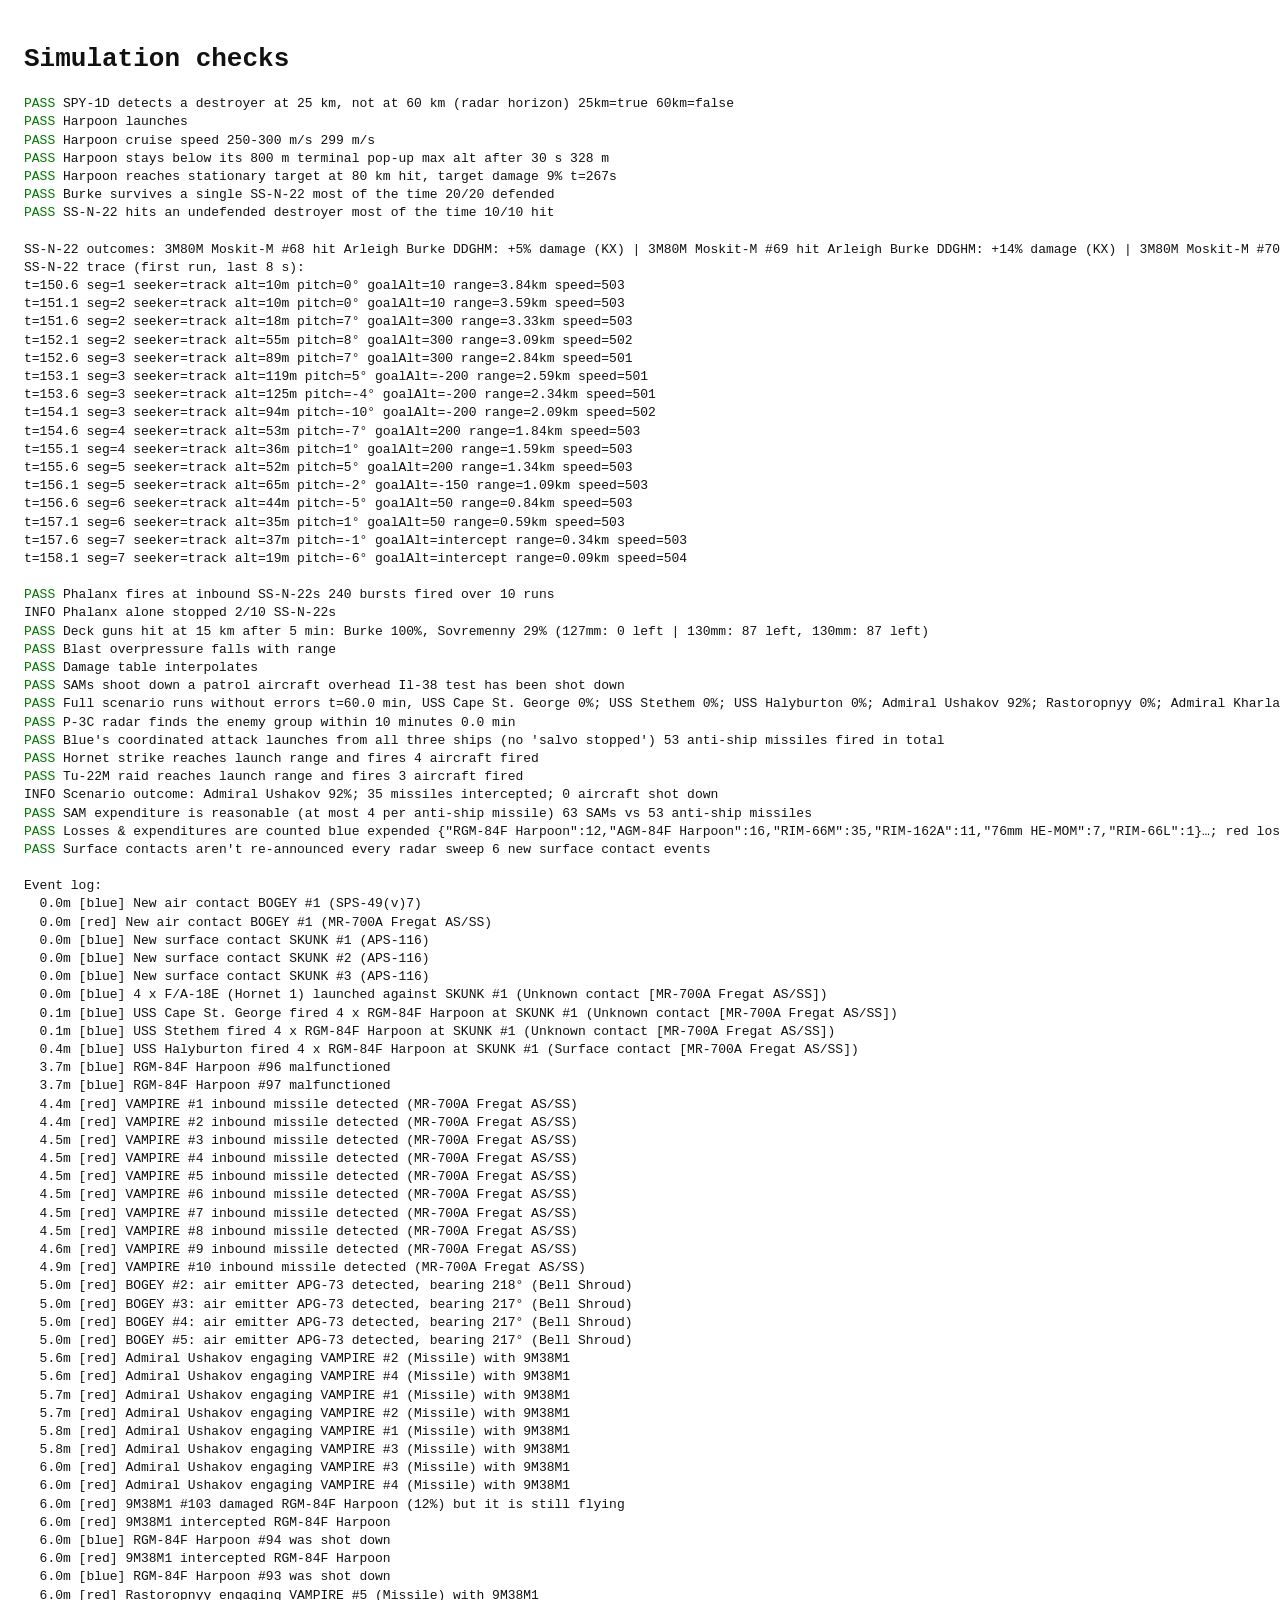
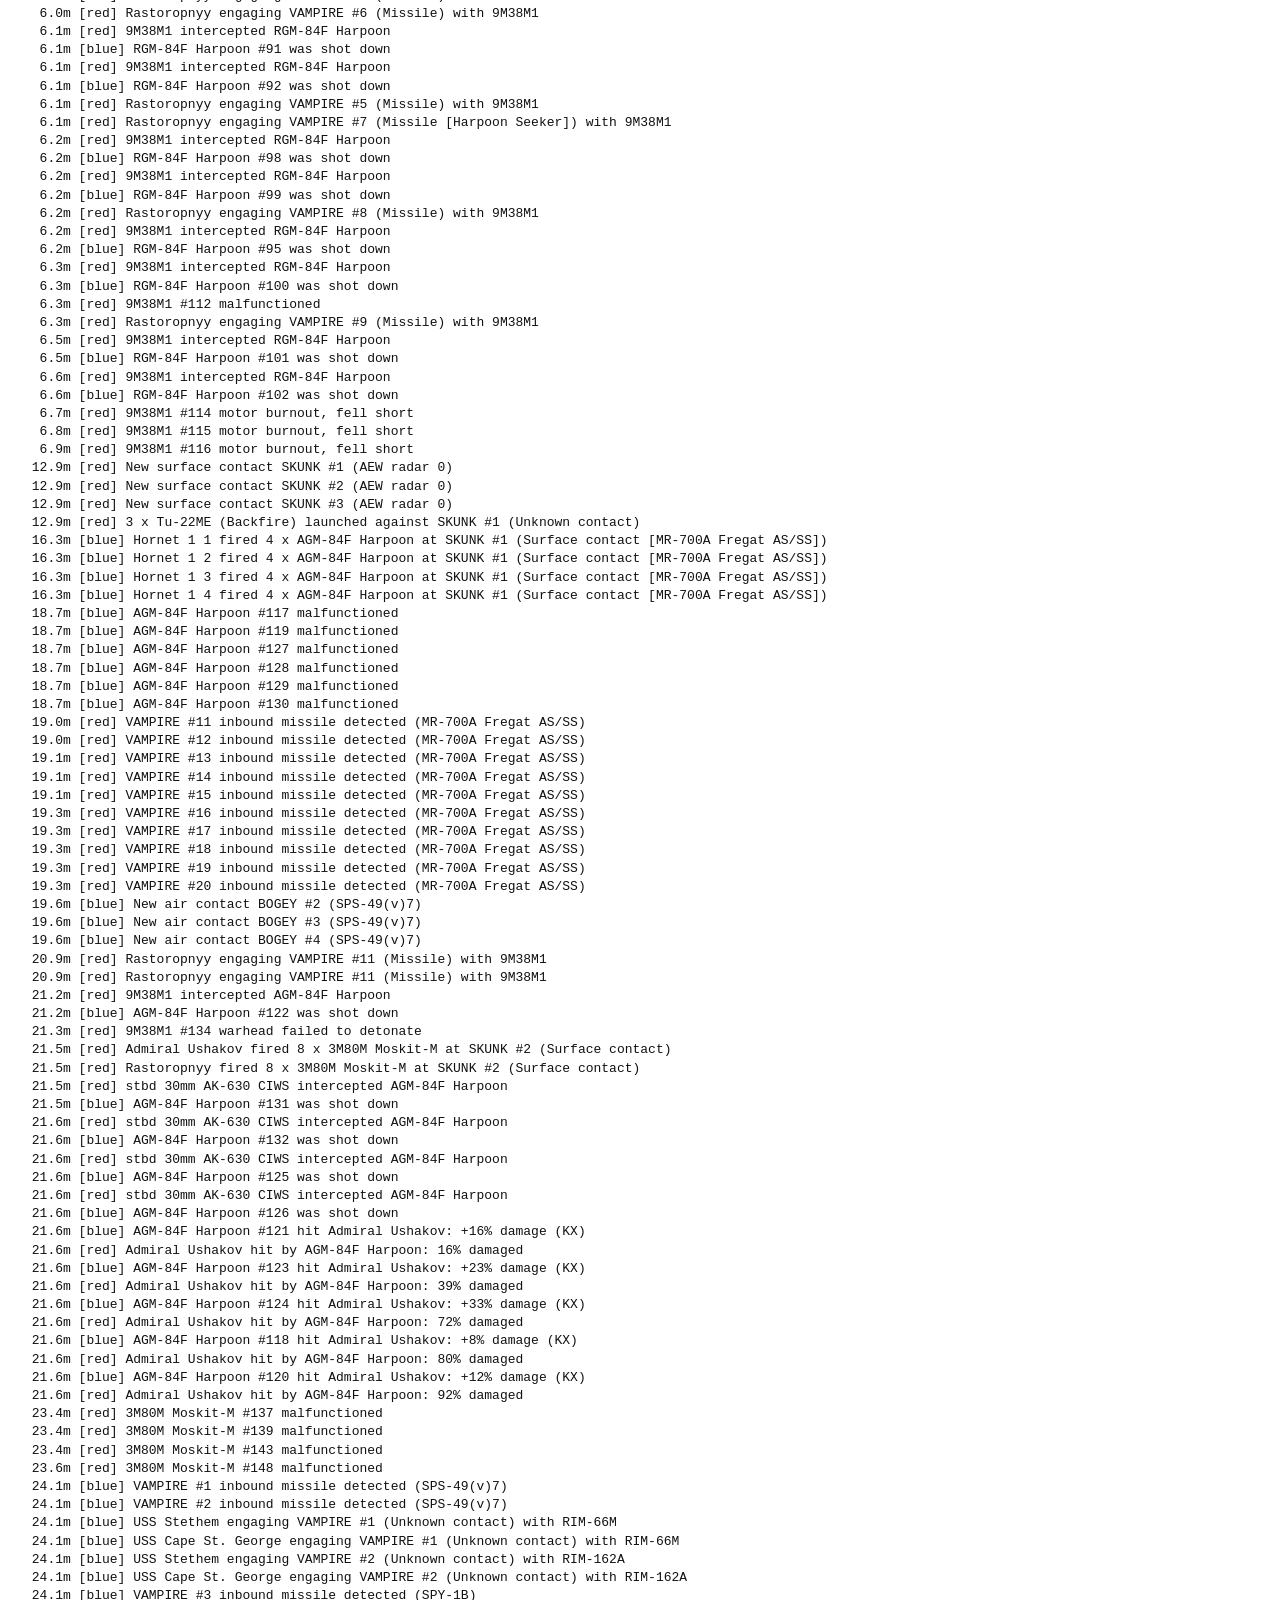
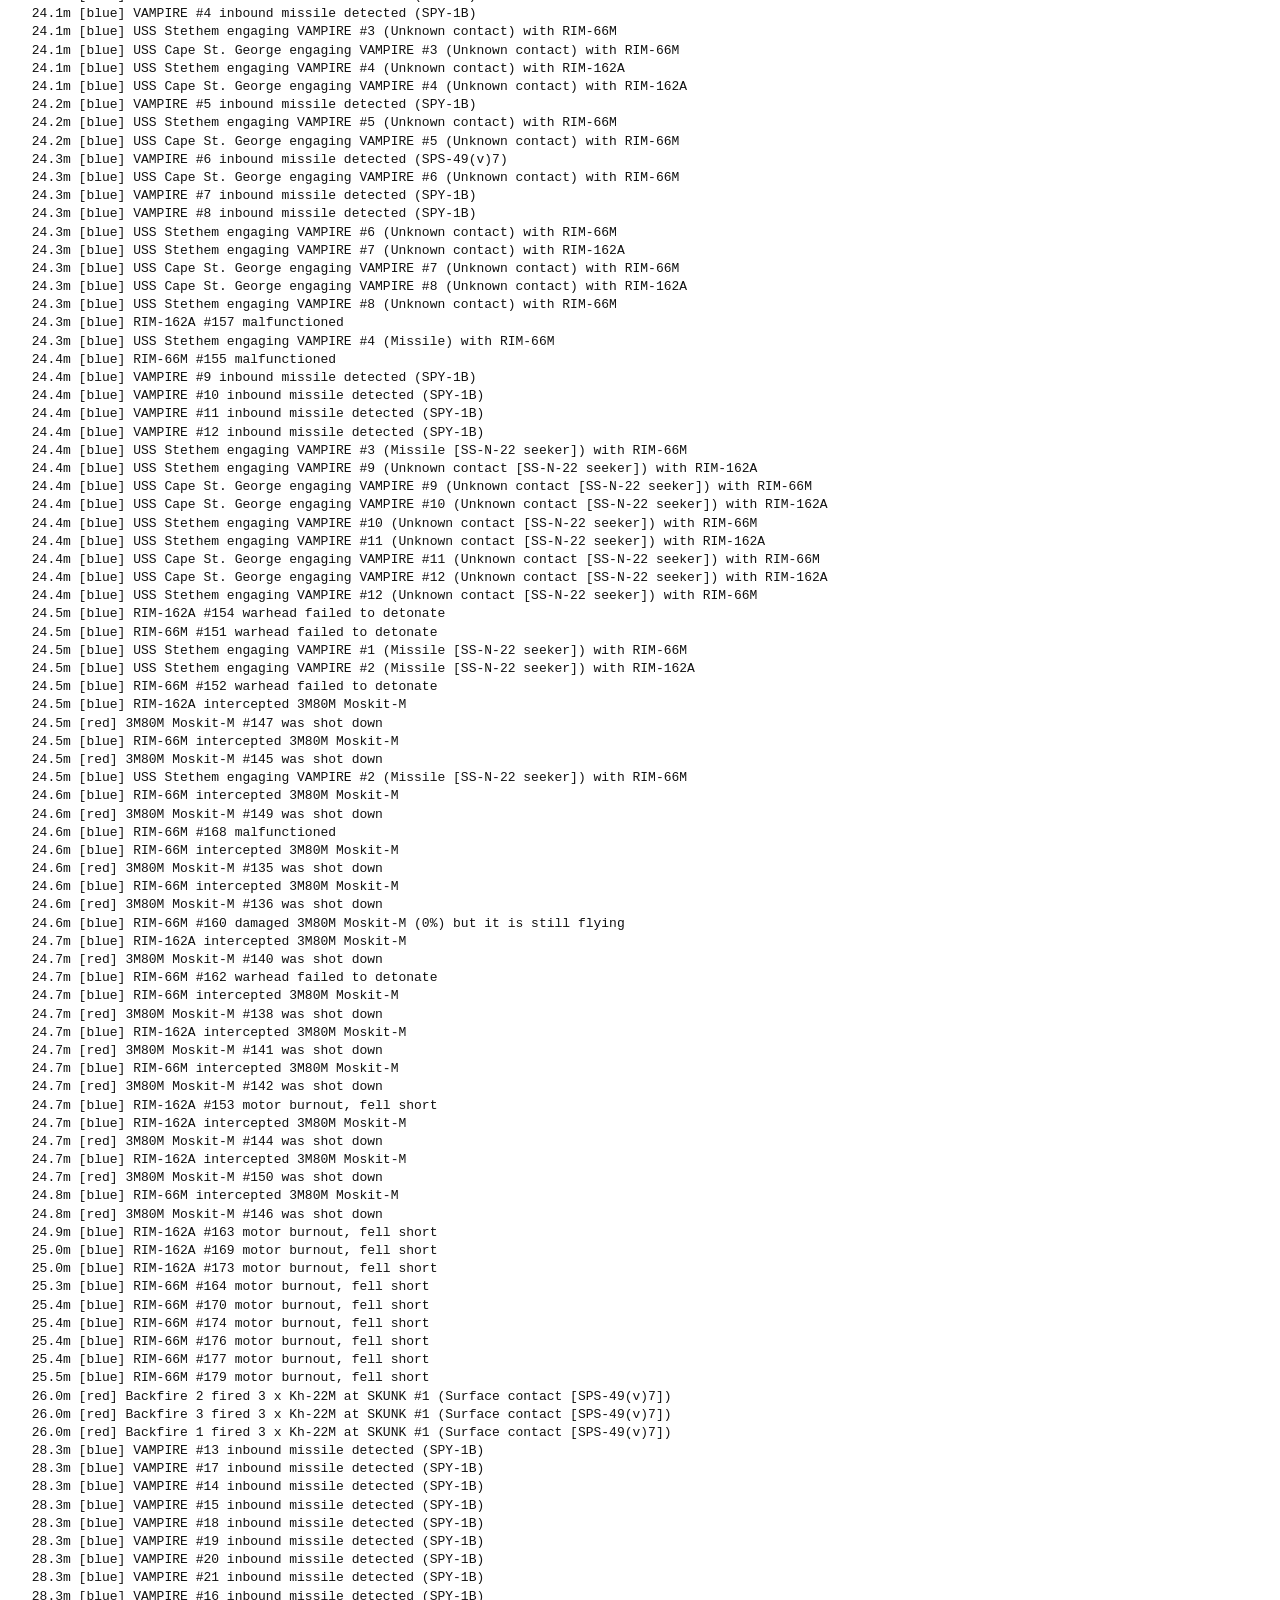
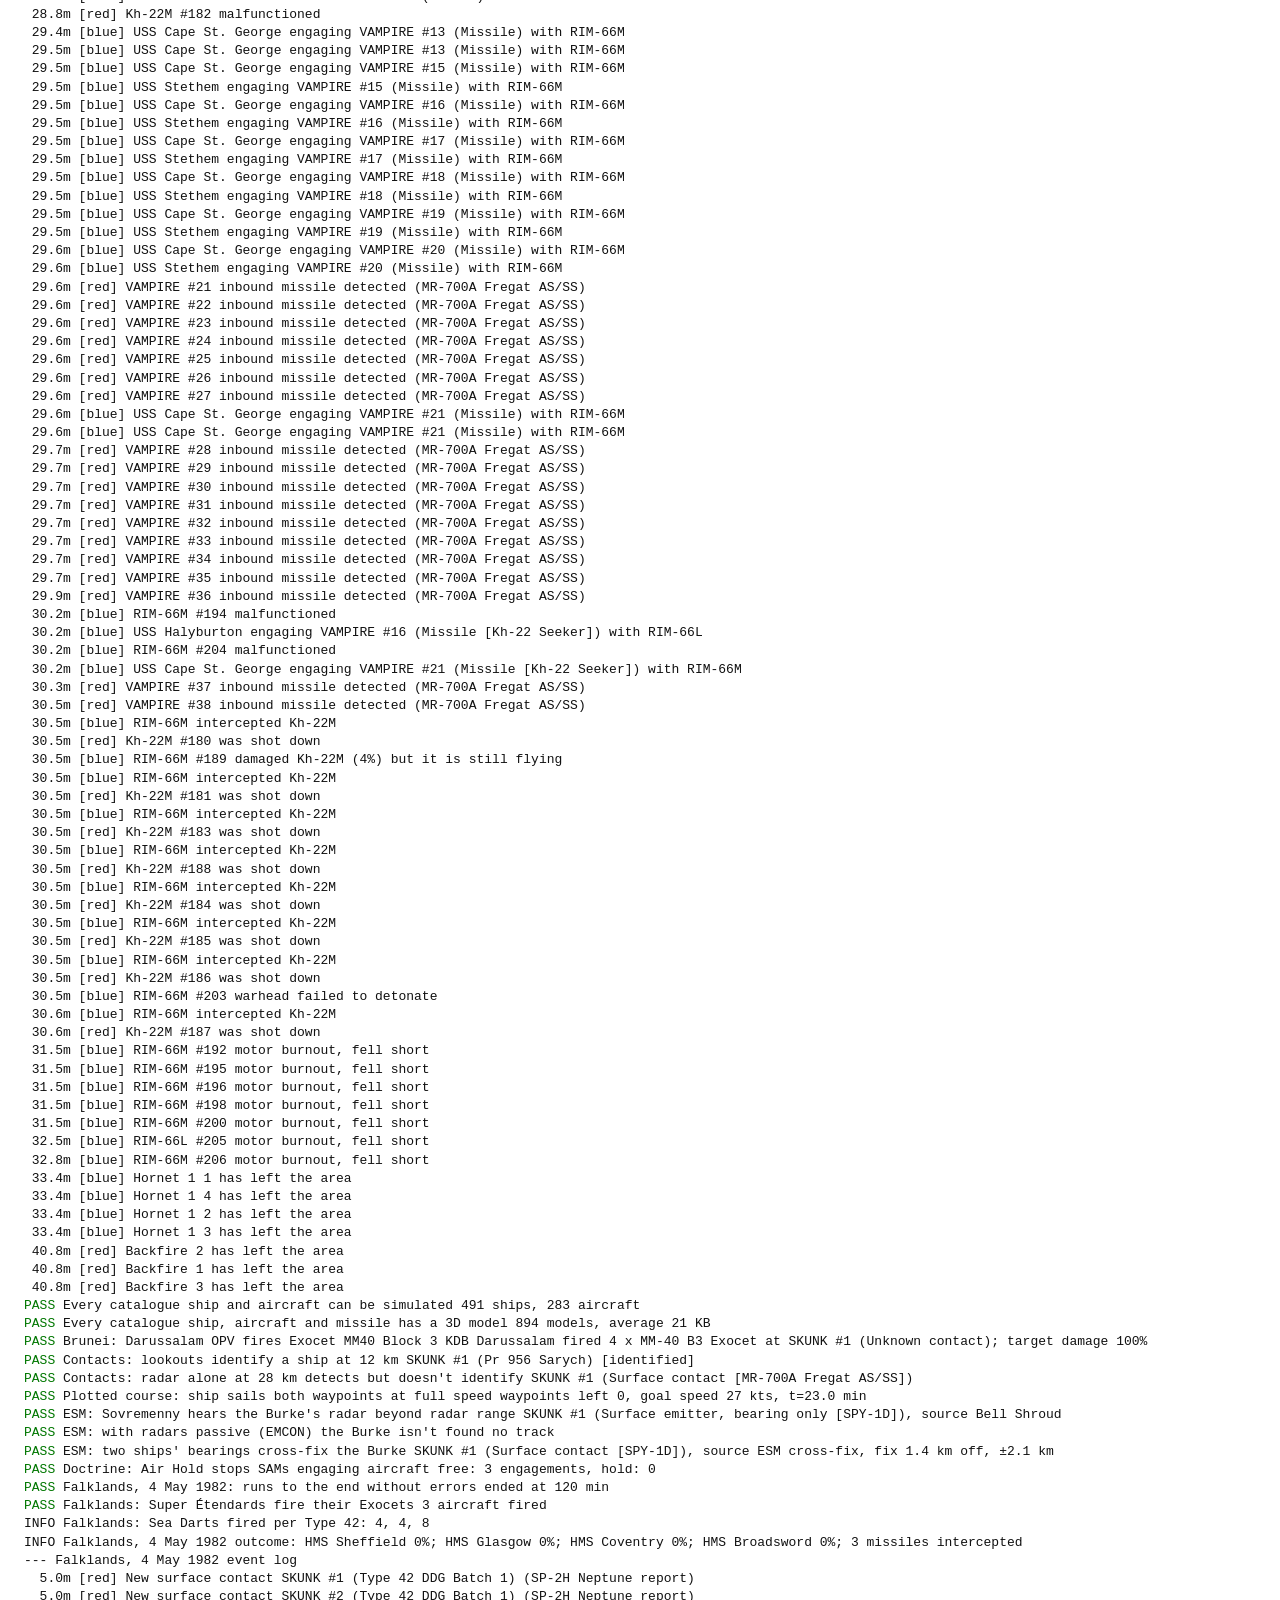
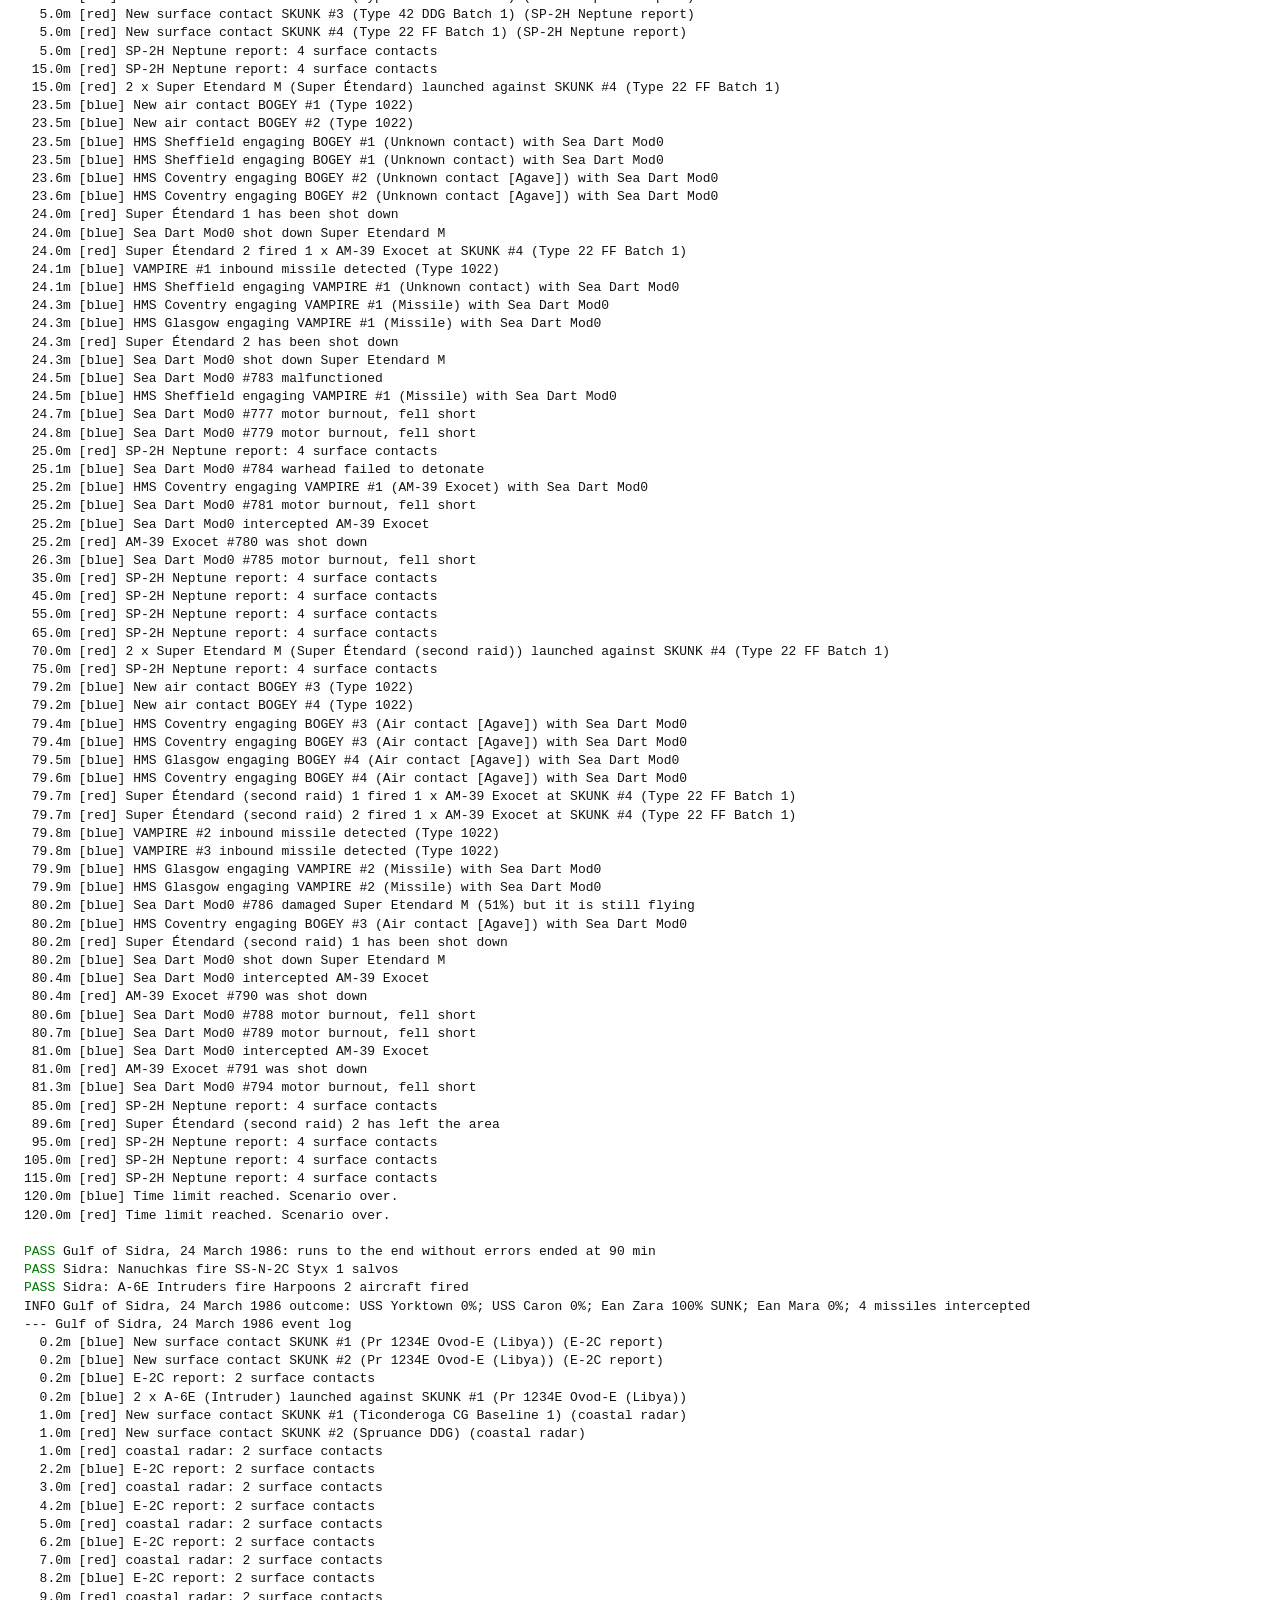
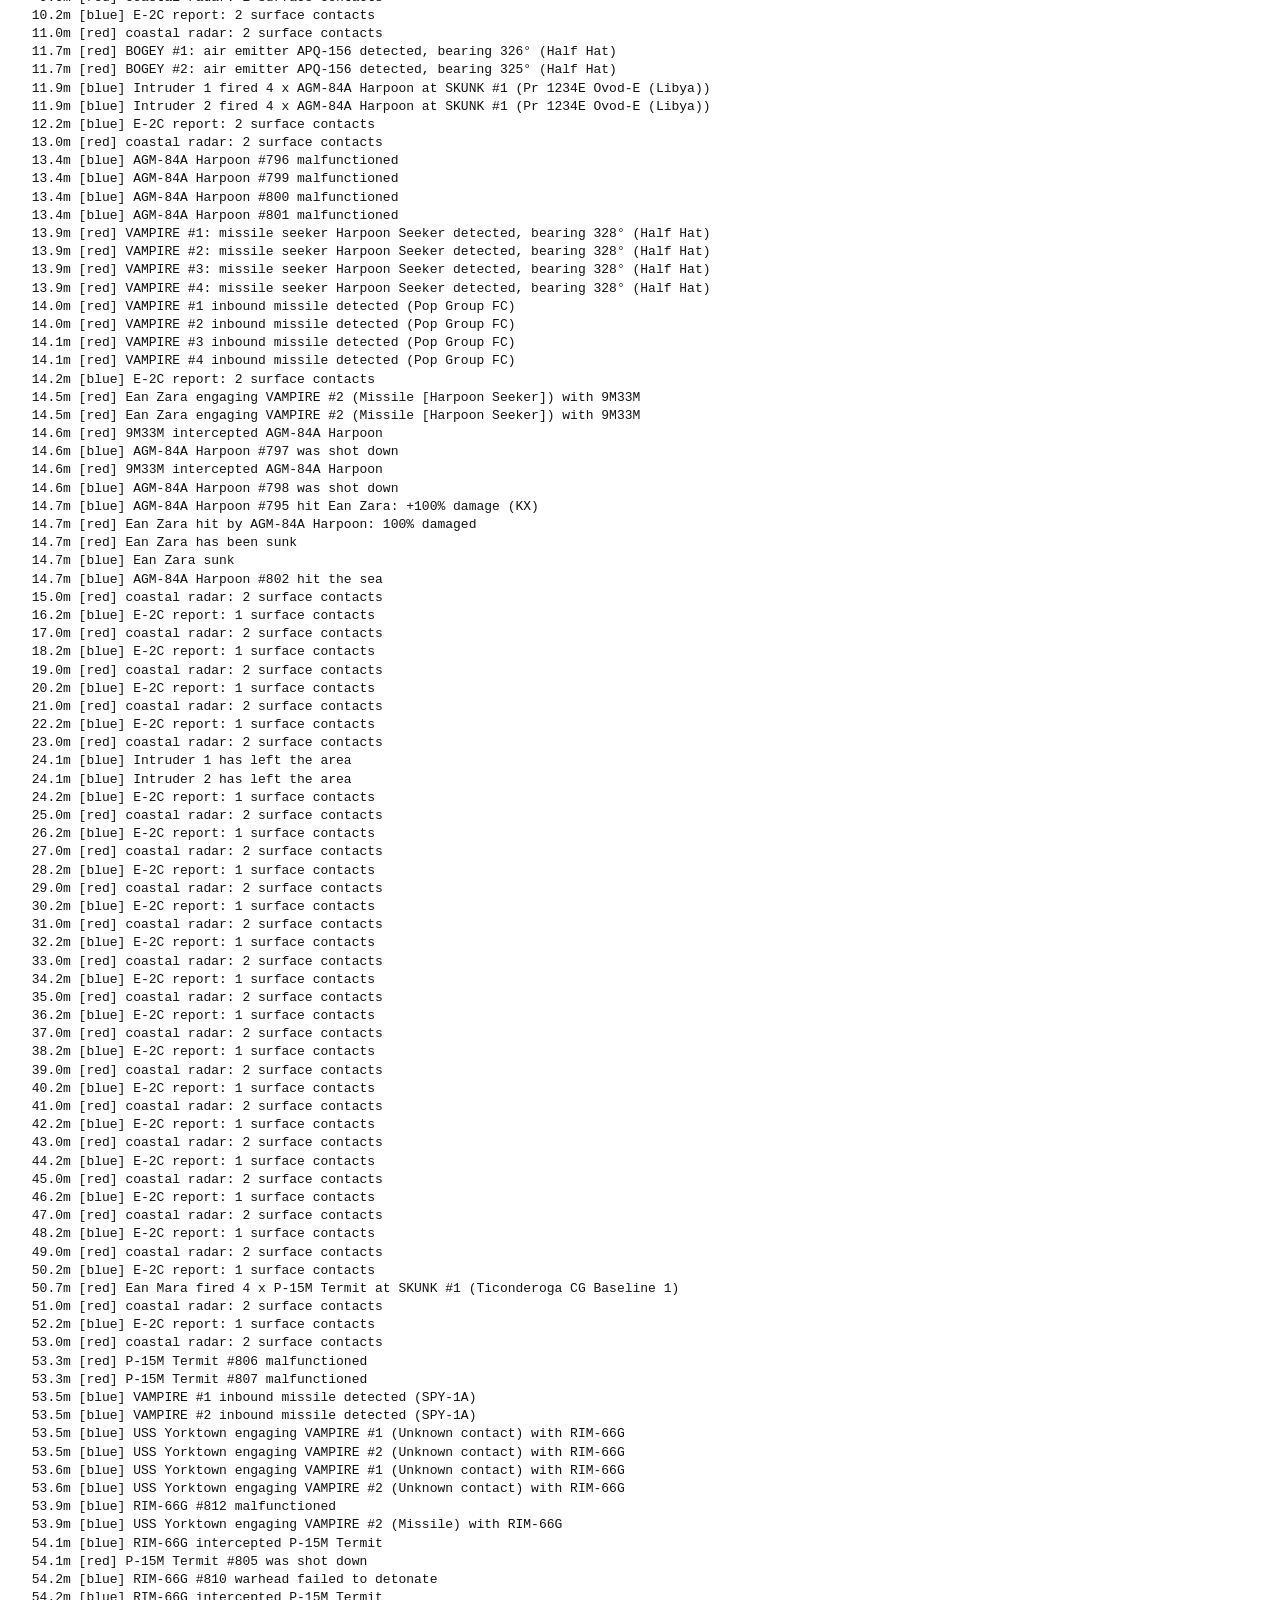
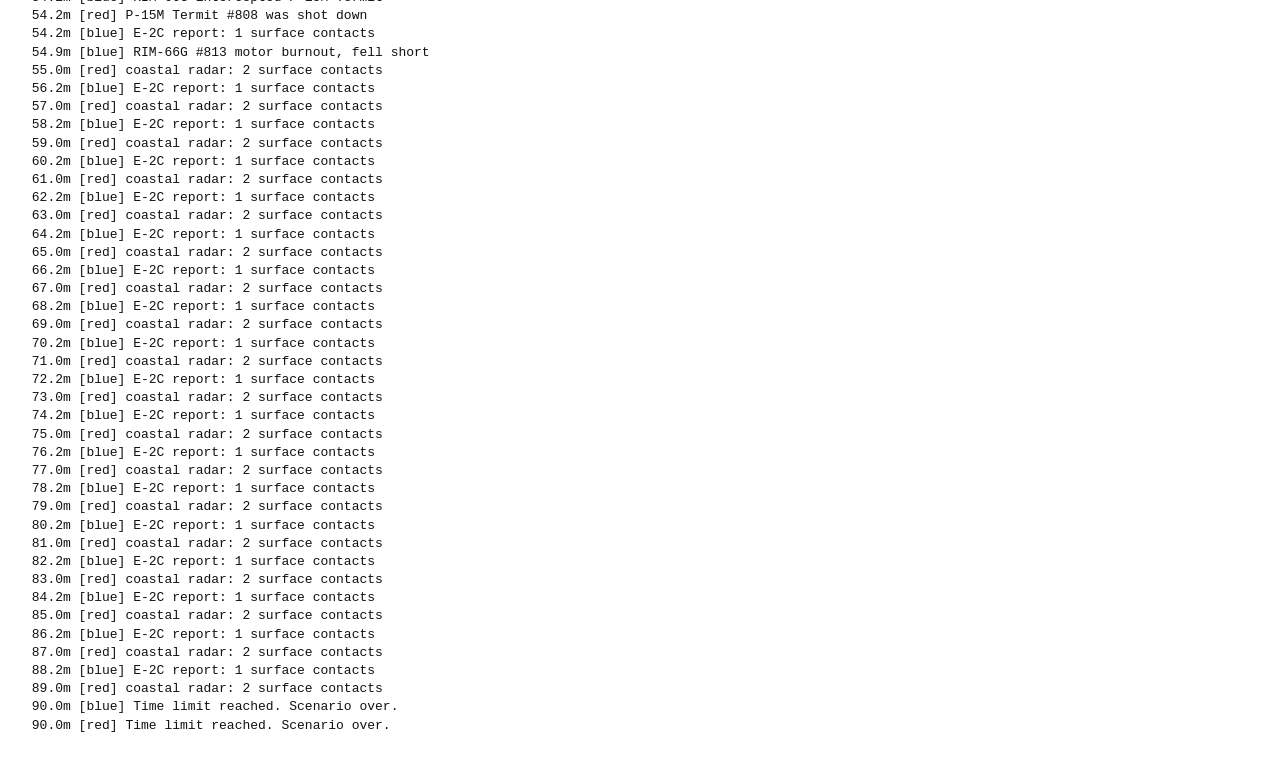
<file: tests/headless.html>
<!doctype html>
<html lang="en">
<head>
<meta charset="utf-8">
<title>Sim checks</title>
<style>body { font: 13px/1.4 ui-monospace, monospace; background: #fff; color: #111; padding: 16px; } .fail { color: #b00; } .pass { color: #070; }</style>
</head>
<body>
<h1>Simulation checks</h1>
<pre id="out">running…</pre>
<script type="module">
import { World, ammoLeft } from "../src/sim/world.js";
import { Missile } from "../src/sim/missile.js";
import { DEG, offset, range3D_m } from "../src/sim/geo.js";
import { blastOverpressure, damageFactor } from "../src/sim/damage.js";
import { buildShipGltf, buildAircraftGltf, buildMissileGltf } from "../src/ui/models.js";

const [data, atmo, scenario] = await Promise.all([
  fetch("../data/gcb-units.json").then((r) => r.json()),
  fetch("../data/atmosphere.csv").then((r) => r.text()),
  fetch("../scenarios/norwegian-sea.json").then((r) => r.json()),
]);

const lines = [];
const results = { checks: [] };
function check(name, ok, detail = "") {
  results.checks.push({ name, ok, detail });
  lines.push(`<span class="${ok ? "pass" : "fail"}">${ok ? "PASS" : "FAIL"}</span> ${name} ${detail}`);
}

// 1. Radar horizon: SPY-1D vs a ship should see ~30 km but not 60 km
{
  const w = new World(data, atmo, { seed: 1, units: [
    { side: "blue", class: "Arleigh Burke DDGHM", lat_deg: 60, lon_deg: 0, heading_deg: 0, speed_kts: 0 },
    { side: "red", class: "Pr 956 Sarych", lat_deg: 60 + 25 / 111.2, lon_deg: 0, heading_deg: 90, speed_kts: 0 },
  ] });
  const [b, r] = w.ships();
  const spy = b.radars.find((x) => x.db.name === "SPY-1D");
  const at25 = spy.canDetect(r, false);
  r.lat = (60 + 60 / 111.2) * DEG;
  const at60 = spy.canDetect(r, false);
  check("SPY-1D detects a destroyer at 25 km, not at 60 km (radar horizon)", at25 && !at60, `25km=${at25} 60km=${at60}`);
}

// 2. Harpoon flight: reaches ~Mach 0.85 and holds sea-skimming altitude
{
  const w = new World(data, atmo, { seed: 2, ai: { red: { autoDefend: false, guns: false } }, units: [
    { side: "blue", class: "Arleigh Burke DDGHM", lat_deg: 60, lon_deg: 0, heading_deg: 0, speed_kts: 0 },
    { side: "red", class: "Pr 956 Sarych", lat_deg: 60 + 80 / 111.2, lon_deg: 0, heading_deg: 90, speed_kts: 0 },
  ] });
  const [b, r] = w.ships();
  w.updateTrack("blue", r, "test");
  const idx = b.launchers.findIndex((l) => l.item.includes("Harpoon"));
  const res = w.launch(b, idx, r.id);
  const m = res.missile;
  let maxAlt = 0, speedAt60 = 0, outcome = "flying";
  for (let i = 0; i < 6000 && !m.dead; i++) {
    w.step(0.1);
    if (w.t > 30) maxAlt = Math.max(maxAlt, m.alt);
    if (Math.abs(w.t - 60) < 0.05) speedAt60 = m.speed_mps;
  }
  outcome = r.damage > 0 ? `hit, target damage ${(r.damage * 100).toFixed(0)}%` : "no damage";
  check("Harpoon launches", res.ok, res.reason || "");
  check("Harpoon cruise speed 250-300 m/s", speedAt60 > 250 && speedAt60 < 300, `${speedAt60.toFixed(0)} m/s`);
  check("Harpoon stays below its 800 m terminal pop-up", maxAlt < 900, `max alt after 30 s ${maxAlt.toFixed(0)} m`);
  check("Harpoon reaches stationary target at 80 km", r.damage > 0, outcome + ` t=${w.t.toFixed(0)}s`);
}

// 3. SAM intercept: SM-2 vs an inbound SS-N-22
{
  let kills = 0, n = 20;
  for (let s = 0; s < n; s++) {
    const w = new World(data, atmo, { seed: 100 + s, ai: { blue: { autoDefend: true }, red: {} }, units: [
      { side: "blue", class: "Arleigh Burke DDGHM", lat_deg: 60, lon_deg: 0, heading_deg: 0, speed_kts: 15 },
      { side: "red", class: "Pr 956 Sarych", lat_deg: 60 + 70 / 111.2, lon_deg: 0, heading_deg: 90, speed_kts: 0 },
    ] });
    const [b, r] = w.ships();
    w.updateTrack("red", b, "test");
    const idx = r.launchers.findIndex((l) => l.item.includes("Moskit"));
    const res = w.launch(r, idx, b.id);
    for (let i = 0; i < 3000 && !res.missile.dead; i++) w.step(0.1);
    if (b.damage === 0) kills++;
  }
  check("Burke survives a single SS-N-22 most of the time", kills >= n * 0.5, `${kills}/${n} defended`);
}

// 3b. SS-N-22 against an undefended, moving destroyer, with a trace of the last 8 seconds
{
  let hits = 0, n = 10;
  const outcomes = [];
  let trace = [];
  for (let s = 0; s < n; s++) {
    const w = new World(data, atmo, { seed: 200 + s, ai: { blue: { autoDefend: false, guns: false }, red: {} }, units: [
      { side: "blue", class: "Arleigh Burke DDGHM", lat_deg: 60, lon_deg: 0, heading_deg: 90, speed_kts: 20 },
      { side: "red", class: "Pr 956 Sarych", lat_deg: 60 + 70 / 111.2, lon_deg: 0, heading_deg: 90, speed_kts: 0 },
    ] });
    const [b, r] = w.ships();
    w.updateTrack("red", b, "test", 2000);
    const m = w.launch(r, r.launchers.findIndex((l) => l.item.includes("Moskit")), b.id).missile;
    const rows = [];
    for (let i = 0; i < 3000 && !m.dead; i++) {
      w.step(0.1);
      if (i % 5 === 0) {
        rows.push(`t=${w.t.toFixed(1)} seg=${m.segment} seeker=${m.seekerMode} alt=${m.alt.toFixed(0)}m pitch=${(m.pitch / DEG).toFixed(0)}° goalAlt=${m.goalAlt === -9999 ? "intercept" : m.goalAlt.toFixed(0)} range=${(range3D_m(m, b) / 1000).toFixed(2)}km speed=${m.speed_mps.toFixed(0)}`);
      }
    }
    if (b.damage > 0) hits++;
    outcomes.push(w.events.filter((e) => e.side === "red" && /Moskit/.test(e.text)).map((e) => e.text).slice(-1)[0] || "no event");
    if (s === 0) trace = rows.slice(-16);
  }
  check("SS-N-22 hits an undefended destroyer most of the time", hits >= n * 0.6, `${hits}/${n} hit`);
  lines.push("", "SS-N-22 outcomes: " + outcomes.join(" | "), "SS-N-22 trace (first run, last 8 s):", ...trace, "");
}

// 3c. Close-in weapons only: Burke with its SAMs emptied against single SS-N-22s
{
  let defended = 0, bursts = 0, n = 10;
  for (let s = 0; s < n; s++) {
    const w = new World(data, atmo, { seed: 300 + s, units: [
      { side: "blue", class: "Arleigh Burke DDGHM", lat_deg: 60, lon_deg: 0, heading_deg: 0, speed_kts: 15 },
      { side: "red", class: "Pr 956 Sarych", lat_deg: 60 + 70 / 111.2, lon_deg: 0, heading_deg: 90, speed_kts: 0 },
    ] });
    const [b, r] = w.ships();
    for (const L of b.launchers) if (L.kind === "missile") L.count = 0;
    const ammo = () => b.launchers.filter((L) => L.item.startsWith("20mm")).reduce((a, L) => a + L.count, 0);
    const before = ammo();
    w.updateTrack("red", b, "test");
    const m = w.launch(r, r.launchers.findIndex((l) => l.item.includes("Moskit")), b.id).missile;
    for (let i = 0; i < 3000 && !m.dead; i++) w.step(0.1);
    bursts += before - ammo();
    if (b.damage === 0) defended++;
  }
  check("Phalanx fires at inbound SS-N-22s", bursts > 0, `${bursts} bursts fired over ${n} runs`);
  lines.push(`INFO Phalanx alone stopped ${defended}/${n} SS-N-22s`);
}

// 3d. Gun duel: Burke and Sovremenny 15 km apart, missiles emptied
{
  const w = new World(data, atmo, { seed: 400, doctrine: { blue: { surface: "free" }, red: { surface: "free" } }, units: [
    { side: "blue", class: "Arleigh Burke DDGHM", lat_deg: 60, lon_deg: 0, heading_deg: 90, speed_kts: 10 },
    { side: "red", class: "Pr 956 Sarych", lat_deg: 60 + 15 / 111.2, lon_deg: 0, heading_deg: 270, speed_kts: 10 },
  ] });
  const [b, r] = w.ships();
  for (const ship of [b, r]) for (const L of ship.launchers) if (L.kind === "missile") L.count = 0;
  for (let i = 0; i < 3000; i++) w.step(0.1);
  const fired = (ship) => ship.launchers.filter((L) => L.kind === "gun" && /mm (mk|F-44)/.test(L.item)).map((L) => `${L.item.split(" ")[0]}: ${L.count} left`).join(", ");
  check("Deck guns hit at 15 km", b.damage > 0 || r.damage > 0, `after 5 min: Burke ${(b.damage * 100).toFixed(0)}%, Sovremenny ${(r.damage * 100).toFixed(0)}% (${fired(b)} | ${fired(r)})`);
}

// 4. Damage tables
check("Blast overpressure falls with range", blastOverpressure(10, 100) > blastOverpressure(50, 100));
check("Damage table interpolates", Math.abs(damageFactor([[0, 0], [10, 1]], 5) - 0.5) < 1e-6);

// 5. SAMs against aircraft: an Il-38 orbiting over a Burke
{
  const w = new World(data, atmo, { seed: 500, units: [
    { side: "blue", class: "Arleigh Burke DDGHM", lat_deg: 60, lon_deg: 0, heading_deg: 0, speed_kts: 10 },
  ], air: [
    { side: "red", class: "Il-38", name: "Il-38 test", lat_deg: 60.4, lon_deg: 0, alt_m: 6000, heading_deg: 180,
      home: { lat_deg: 62, lon_deg: 0 }, mission: { type: "patrol", center: { lat_deg: 60, lon_deg: 0 }, radius_km: 15, alt_m: 6000 } },
  ] });
  for (let i = 0; i < 3000; i++) w.step(0.1);
  const lost = w.events.some((e) => /has been shot down/.test(e.text));
  check("SAMs shoot down a patrol aircraft overhead", lost, w.events.filter((e) => /has been shot down|engaging Il-38/.test(e.text)).map((e) => e.text).slice(0, 3).join(" | "));
}

// 6. Full scenario: blue attacks a Sovremenny with ship Harpoons and the Hornet strike together
{
  const w = new World(data, atmo, scenario);
  let ordered = false;
  let firstContact = null;
  for (let i = 0; i < 36000 && !w.over; i++) {
    w.step(0.1);
    const shipTracks = [...w.tracks.blue.values()].filter((t) => t.kind === "ship" && t.error_m === 0);
    if (firstContact == null && shipTracks.length) firstContact = w.t;
    if (!ordered && shipTracks.length >= 3) {
      const target = shipTracks.find((t) => t.className === "Pr 956 Sarych");
      w.callStrike("blue", 0, target.id);
      ordered = w.orderGroupSalvo("blue", target.id, 4).ok;
    }
  }
  const fmt = (o) => `${o.name} ${(o.damage * 100).toFixed(0)}%${o.dead ? " SUNK" : ""}`;
  const all = [...w.objects.values()].filter((o) => o.kind === "ship");
  check("Full scenario runs without errors", true, `t=${(w.t / 60).toFixed(1)} min, ${all.map(fmt).join("; ")}`);
  const count = (re) => w.events.filter((e) => re.test(e.text)).length;
  const asmFired = w.events.reduce((n, e) => n + Number((e.text.match(/fired (\d+) x/) || [0, 0])[1]), 0);
  const samsFired = count(/engaging (inbound missile|.*with)/);
  check("P-3C radar finds the enemy group within 10 minutes", firstContact != null && firstContact < 600, firstContact == null ? "never" : `${(firstContact / 60).toFixed(1)} min`);
  check("Blue's coordinated attack launches from all three ships (no 'salvo stopped')", count(/salvo stopped/) === 0 && count(/^USS .* fired \d+ x/) === 3, `${asmFired} anti-ship missiles fired in total`);
  check("Hornet strike reaches launch range and fires", count(/^Hornet 1 \d fired/) > 0, `${count(/^Hornet 1 \d fired/)} aircraft fired`);
  check("Tu-22M raid reaches launch range and fires", count(/^Backfire \d fired/) > 0, `${count(/^Backfire \d fired/)} aircraft fired`);
  const intercepts = count(/intercepted/);
  lines.push(`INFO Scenario outcome: ${all.filter((o) => o.damage > 0).map(fmt).join("; ") || "no ship damaged"}; ${intercepts} missiles intercepted; ${count(/has been shot down/)} aircraft shot down`);
  check("SAM expenditure is reasonable (at most 4 per anti-ship missile)", samsFired <= 4 * asmFired, `${samsFired} SAMs vs ${asmFired} anti-ship missiles`);
  const st = w.stats;
  check("Losses & expenditures are counted", Object.keys(st.blue.expended).length > 0 && Object.values(st.red.lost).reduce((a, b) => a + b, 0) === all.filter((o) => o.side === "red" && o.dead).length,
    `blue expended ${JSON.stringify(st.blue.expended).slice(0, 120)}…; red lost ${JSON.stringify(st.red.lost)}`);
  check("Surface contacts aren't re-announced every radar sweep", count(/New surface contact/) <= 8, `${count(/New surface contact/)} new surface contact events`);
  results.events = w.events.map((e) => `${(e.t / 60).toFixed(1).padStart(5)}m [${e.side}] ${e.text}`);
  lines.push("", "Event log:", ...results.events);
}

// 6b. Catalogue: every exported ship and aircraft can be created and simulated briefly
{
  const failures = [];
  const ref = "Arleigh Burke DDGHM";
  for (const cls of Object.keys(data.ships)) {
    try {
      const w = new World(data, atmo, { seed: 7, units: [
        { side: "blue", class: cls, lat_deg: 50, lon_deg: 0, heading_deg: 0, speed_kts: 15 },
        { side: "red", class: ref, lat_deg: 50.2, lon_deg: 0, heading_deg: 180, speed_kts: 15 },
      ] });
      for (let i = 0; i < 50; i++) w.step(0.1);
    } catch (e) {
      failures.push(`${cls}: ${e.message}`);
    }
  }
  for (const cls of Object.keys(data.aircraft)) {
    try {
      const w = new World(data, atmo, { seed: 7, units: [
        { side: "red", class: ref, lat_deg: 50.5, lon_deg: 0, heading_deg: 0, speed_kts: 10 },
      ], air: [{ side: "blue", class: cls, name: "test", lat_deg: 50, lon_deg: 0, alt_m: 5000, home: { lat_deg: 49, lon_deg: 0 },
        mission: { type: "patrol", center: { lat_deg: 50, lon_deg: 0 }, radius_km: 20, alt_m: 5000 } }] });
      for (let i = 0; i < 50; i++) w.step(0.1);
    } catch (e) {
      failures.push(`${cls}: ${e.message}`);
    }
  }
  check("Every catalogue ship and aircraft can be simulated", failures.length === 0,
    `${Object.keys(data.ships).length} ships, ${Object.keys(data.aircraft).length} aircraft${failures.length ? "; failures: " + failures.slice(0, 8).join(" | ") : ""}`);
}

// 6c. 3D models: every ship, aircraft and missile in the catalogue gets a valid glTF
{
  const bad = [];
  let n = 0, bytes = 0;
  const valid = (name, uri) => {
    n++;
    bytes += uri.length;
    const g = JSON.parse(atob(uri.split(",")[1]));
    const finite = g.accessors.every((a) => !a.min || [...a.min, ...a.max].every(Number.isFinite));
    if (!finite || !g.meshes[0].primitives.length) bad.push(name);
  };
  for (const [k, s] of Object.entries(data.ships)) valid(k, buildShipGltf(s, s.country === "USA" ? "us" : "soviet"));
  for (const [k, a] of Object.entries(data.aircraft)) valid(k, buildAircraftGltf(a));
  for (const [k, m] of Object.entries(data.missiles)) valid(k, buildMissileGltf(m));
  check("Every catalogue ship, aircraft and missile has a 3D model", bad.length === 0,
    `${n} models, average ${(bytes / n / 1024).toFixed(0)} KB${bad.length ? "; bad: " + bad.slice(0, 8).join(", ") : ""}`);
}

// 6d. Brunei: Darussalam OPV fires its Exocet MM40 Block 3 at a ship 80 km away
{
  const w = new World(data, atmo, { seed: 11, ai: { red: { autoDefend: false, guns: false } }, units: [
    { side: "blue", class: "Darussalam OPV", name: "KDB Darussalam", lat_deg: 5.0, lon_deg: 114.0, heading_deg: 0, speed_kts: 12 },
    { side: "red", class: "Pr 956 Sarych", lat_deg: 5.0 + 80 / 111.2, lon_deg: 114.0, heading_deg: 90, speed_kts: 0 },
  ] });
  const [b, r] = w.ships();
  w.updateTrack("blue", r, "test");
  w.orderSalvo(b, r.id, 4);
  for (let i = 0; i < 6000; i++) w.step(0.1);
  const fired = w.events.filter((e) => /fired \d+ x MM-40 B3/.test(e.text)).map((e) => e.text);
  check("Brunei: Darussalam OPV fires Exocet MM40 Block 3", fired.length > 0, `${fired.join("; ") || "no launch"}; target damage ${(r.damage * 100).toFixed(0)}%`);
}

// 6e. Contacts: designated on detection, identified by lookouts inside visual range only
{
  const idAt = (km) => {
    const w = new World(data, atmo, { seed: 21, ai: { blue: { guns: false }, red: { guns: false } }, units: [
      { side: "blue", class: "Arleigh Burke DDGHM", lat_deg: 60, lon_deg: 0, heading_deg: 0, speed_kts: 0 },
      { side: "red", class: "Pr 956 Sarych", lat_deg: 60 + km / 111.2, lon_deg: 0, heading_deg: 90, speed_kts: 0 },
    ] });
    for (let i = 0; i < 300; i++) w.step(0.1);
    const tr = [...w.tracks.blue.values()][0];
    return tr ? `${w.trackName(tr)}${tr.identified ? " [identified]" : ""}` : "no track";
  };
  const near = idAt(12), far = idAt(28);
  check("Contacts: lookouts identify a ship at 12 km", /^SKUNK #1 \(Pr 956 Sarych\) \[identified\]$/.test(near), near);
  check("Contacts: radar alone at 28 km detects but doesn't identify", /^SKUNK #1 \(Surface contact( \[[^\]]+\])?\)$/.test(far), far);
}

// 6f. Plotted course and throttle preset
{
  const w = new World(data, atmo, { seed: 22, units: [
    { side: "blue", class: "Arleigh Burke DDGHM", lat_deg: 60, lon_deg: 0, heading_deg: 0, speed_kts: 0 },
  ] });
  const [b] = w.ships();
  b.setThrottle("full");
  b.setRoute([{ lat: (60 + 10 / 111.2) * DEG, lon: 0 }, { lat: (60 + 10 / 111.2) * DEG, lon: (10 / 55.6) * DEG }]);
  for (let i = 0; i < 20000 && b.route.length; i++) w.step(0.1);
  check("Plotted course: ship sails both waypoints at full speed", b.route.length === 0 && Math.round(b.goalSpeed_kts) === Math.round(0.85 * b.db.maxSpeed_kts),
    `waypoints left ${b.route.length}, goal speed ${b.goalSpeed_kts} kts, t=${(w.t / 60).toFixed(1)} min`);
}

// 6g. ESM: hear a radar beyond radar range; EMCON passive hides it; two bearings cross-fix
{
  const esmRun = (emcon, reds) => {
    const w = new World(data, atmo, { seed: 31, ai: { blue: { guns: false }, red: { guns: false } },
      doctrine: { blue: { emcon } }, units: [
        { side: "blue", class: "Arleigh Burke DDGHM", lat_deg: 60, lon_deg: 0, heading_deg: 0, speed_kts: 0 },
        ...reds,
      ] });
    for (let i = 0; i < 1200; i++) w.step(0.1);
    return { w, tr: [...w.tracks.red.values()].find((t) => t.kind === "ship") };
  };
  // 33 km: inside the ESM horizon between the two masts, outside the Sovremenny's radar horizon
  const red = (brg_deg, name) => {
    const p = offset({ lat: 60 * DEG, lon: 0 }, brg_deg * DEG, 33000);
    return { side: "red", class: "Pr 956 Sarych", name, lat_deg: p.lat / DEG, lon_deg: p.lon / DEG, heading_deg: 0, speed_kts: 0 };
  };
  const a = esmRun("active", [red(0, "A")]);
  check("ESM: Sovremenny hears the Burke's radar beyond radar range", !!a.tr && a.tr.emitters.length > 0,
    a.tr ? `${a.w.trackName(a.tr)}, source ${a.tr.source}` : "no track");
  const p = esmRun("passive", [red(0, "A")]);
  check("ESM: with radars passive (EMCON) the Burke isn't found", !p.tr, p.tr ? p.w.trackName(p.tr) : "no track");
  const f = esmRun("active", [red(0, "A"), red(60, "B")]);
  const burke = f.w.ships("blue")[0];
  const miss = f.tr && !f.tr.bearingOnly ? range3D_m(f.tr, burke) : null;
  check("ESM: two ships' bearings cross-fix the Burke", miss != null && miss < 10000,
    f.tr ? `${f.w.trackName(f.tr)}, source ${f.tr.source}${miss != null ? `, fix ${(miss / 1000).toFixed(1)} km off, ±${(f.tr.error_m / 1000).toFixed(1)} km` : ""}` : "no track");
}

// 6h. Doctrine: Air Hold stops SAMs engaging an aircraft overhead
{
  const run = (air) => {
    const w = new World(data, atmo, { seed: 500, doctrine: { blue: { air } }, units: [
      { side: "blue", class: "Arleigh Burke DDGHM", lat_deg: 60, lon_deg: 0, heading_deg: 0, speed_kts: 10 },
    ], air: [
      { side: "red", class: "Il-38", name: "Il-38 test", lat_deg: 60.4, lon_deg: 0, alt_m: 6000, heading_deg: 180,
        home: { lat_deg: 62, lon_deg: 0 }, mission: { type: "patrol", center: { lat_deg: 60, lon_deg: 0 }, radius_km: 15, alt_m: 6000 } },
    ] });
    for (let i = 0; i < 3000; i++) w.step(0.1);
    return w.events.filter((e) => /engaging BOGEY/.test(e.text)).length;
  };
  const free = run("free"), hold = run("hold");
  check("Doctrine: Air Hold stops SAMs engaging aircraft", free > 0 && hold === 0, `free: ${free} engagements, hold: ${hold}`);
}

// 7. Historical scenarios: run each to its time limit with a simple blue plan
for (const id of ["falklands-1982", "sidra-1986"]) {
  const sc = await fetch(`../scenarios/${id}.json`).then((r) => r.json());
  const w = new World(data, atmo, sc);
  let attacked = false;
  const start = {};
  for (const s of w.ships("blue")) start[s.id] = Object.fromEntries(s.launchers.map((L, i) => [i, ammoLeft(s, L)]));
  for (let i = 0; i < (sc.endAt_s + 1) * 10 && !w.over; i++) {
    w.step(0.1);
    const tr = [...w.tracks.blue.values()].find((t) => t.kind === "ship");
    if (!attacked && tr) {
      attacked = true;
      w.callStrike("blue", 0, tr.id);
      w.orderGroupSalvo("blue", tr.id, 4);
    }
  }
  const count = (re) => w.events.filter((e) => re.test(e.text)).length;
  const ships = [...w.objects.values()].filter((o) => o.kind === "ship");
  const fmt = (o) => `${o.name} ${(o.damage * 100).toFixed(0)}%${o.dead ? " SUNK" : ""}`;
  check(`${sc.name}: runs to the end without errors`, !!w.over, `ended at ${(w.t / 60).toFixed(0)} min`);
  if (id === "falklands-1982") {
    check("Falklands: Super Étendards fire their Exocets", count(/^Super Étendard.* fired \d+ x AM-39/) > 0, `${count(/fired \d+ x AM-39/)} aircraft fired`);
    const seaDart = w.ships("blue").concat(ships.filter((o) => o.side === "blue" && o.dead))
      .filter((s) => s.db.name.startsWith("Type 42"))
      .map((s) => start[s.id][0] - ammoLeft(s, s.launchers[0]));
    lines.push(`INFO Falklands: Sea Darts fired per Type 42: ${seaDart.join(", ")}`);
  } else {
    check("Sidra: Nanuchkas fire SS-N-2C Styx", count(/fired \d+ x P-15M/) > 0, `${count(/fired \d+ x P-15M/)} salvos`);
    check("Sidra: A-6E Intruders fire Harpoons", count(/^Intruder \d fired/) > 0, `${count(/^Intruder \d fired/)} aircraft fired`);
  }
  lines.push(`INFO ${sc.name} outcome: ${ships.map(fmt).join("; ")}; ${count(/intercepted/)} missiles intercepted`);
  lines.push(`--- ${sc.name} event log`, ...w.events.map((e) => `${(e.t / 60).toFixed(1).padStart(5)}m [${e.side}] ${e.text}`), "");
}

document.getElementById("out").innerHTML = lines.join("\n");
window.results = results;
</script>
</body>
</html>
</file>
